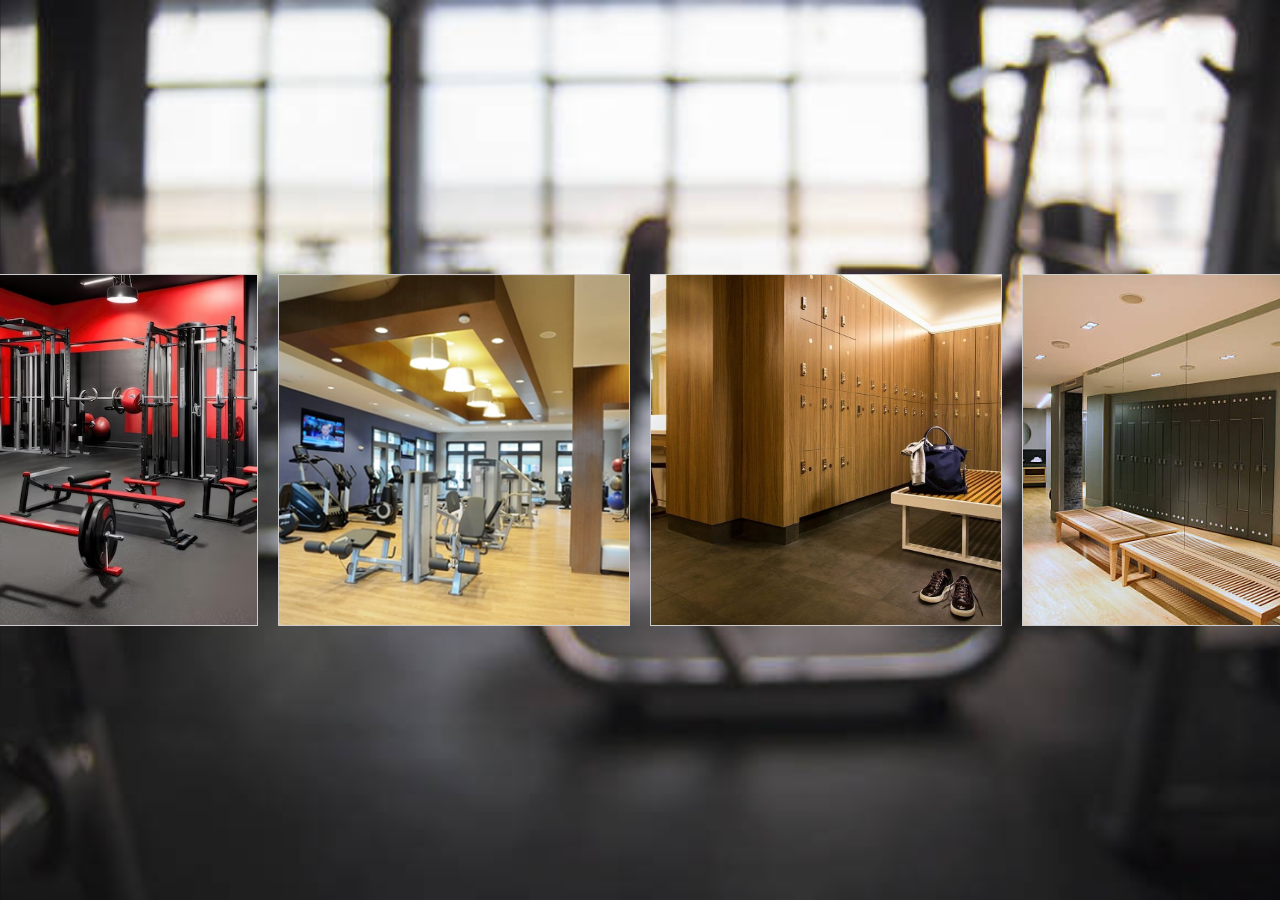
<file: shreya.html>
<!DOCTYPE html>
<html lang="en">
<head>
    <meta charset="UTF-8">
    <meta name="viewport" content="width=device-width, initial-scale=1.0">
    <title>Facility Page</title>
    <link rel="stylesheet" href="shreya.css">


</head>
<body>
    <div class="facility">
        <div class="facility-box">
            <img src="own8.jpg" alt="Facility 1">
            <div class="facility-description">
                <h2>High quality exercise equipments</h2>
                
            </div>
        </div>
    </div>
    <div class="facility">
        <div class="facility-box">
            <img src="fitness_5 (1).jpg" alt="Facility 2">
            <div class="facility-description">
                <h2>Centralized ac and healthy ambience</h2>
               
            </div>
        </div>
    </div>
    <div class="facility">
        <div class="facility-box">
            <img src="gym1.jpg" alt="Facility 3">
            <div class="facility-description">
                <h2>Personal locker</h2>
                
            </div>
        </div>
    </div>
    <div class="facility">
        <div class="facility-box">
            <img src="gym5.jpg"Facility 4">
            <div class="facility-description">
                <h2>Secured changing room</h2>
                
            </div>
        </div>
    </div>
</body>
</html>
</file>
<file: shreya.css>
body {
    display: flex;
    justify-content: center;
    align-items: center;
    height: 100vh;
    margin: 0;
    background-image: url('own11.jpg');
    background-size: cover;
}

.facility {
    margin: 10px;
}

.facility-box {
    position: relative;
    width: 350px;
    height: 350px;
    background-color: rgba(255, 255, 255, 0.7);
    border: 1px solid #ccc;
    overflow: hidden;
    cursor: pointer;
    transition: transform 0.3s;
}

.facility-box:hover {
    transform: scale(1.1);
}

.facility-box img {
    width: 100%;
    height: 100%;
    object-fit: cover;
}

.facility-description {
    position: absolute;
    bottom: 0;
    left: 0;
    width: 100%;
    background-color: rgba(0, 0, 0, 0.7);
    color: rgb(246, 13, 184);
    padding: 5px;
    text-align: center;
    opacity: 0;
    transition: opacity 0.3s;
}

.facility-box:hover .facility-description {
    opacity: 1;
}
</file>
